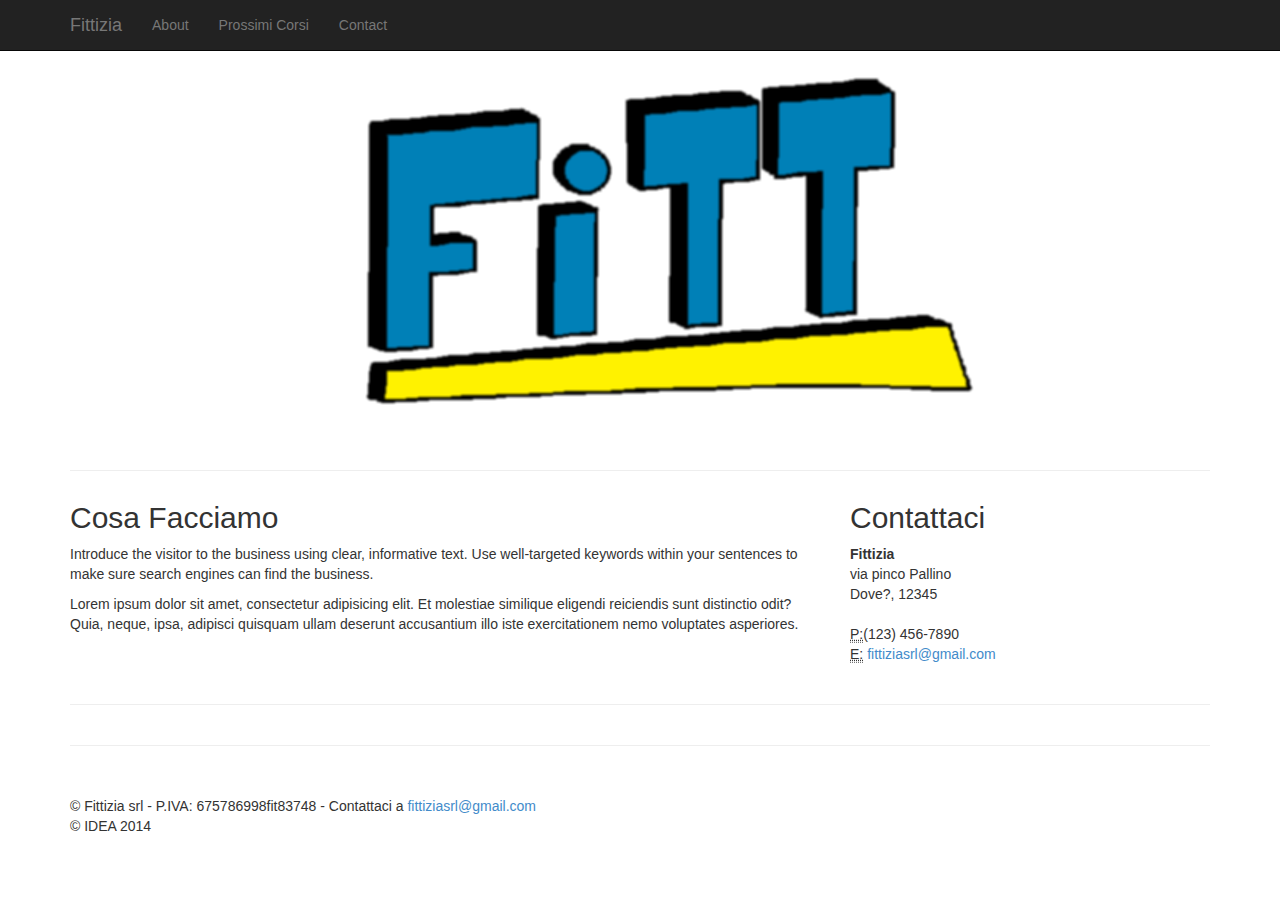
<file: src/main/webapp/index.html>
﻿<!DOCTYPE html>
<html lang="en">

<head>

    <meta charset="utf-8">
    <meta http-equiv="X-UA-Compatible" content="IE=edge">
    <meta name="viewport" content="width=device-width, initial-scale=1">
    <meta name="description" content="">
    <meta name="author" content="io">

    <title>Business Frontpage - Start Bootstrap Template</title>

    <!-- Bootstrap Core CSS -->
    <link href="stylesheets/bootstrap.css" rel="stylesheet">

    <!-- Custom CSS -->
    <link href="stylesheets/business-frontpage.css" rel="stylesheet">

    <!-- HTML5 Shim and Respond.js IE8 support of HTML5 elements and media queries -->
    <!-- WARNING: Respond.js doesn't work if you view the page via file:// -->
    <!--[if lt IE 9]>
        <script src="https://oss.maxcdn.com/libs/html5shiv/3.7.0/html5shiv.js"></script>
        <script src="https://oss.maxcdn.com/libs/respond.js/1.4.2/respond.min.js"></script>
    <![endif]-->

    <script src="javascripts/lib/jquery.js"></script>
    <script src="javascripts/lib/bootstrap.js"></script>
    <script src="javascripts/lib/knockout.js"></script>

    <script src="javascripts/data-services.js"></script>
    <script src="javascripts/config.js"></script>
    <script src="javascripts/courses.js"></script>

    <!-- HTML5 Shim and Respond.js IE8 support of HTML5 elements and media queries -->
    <!-- WARNING: Respond.js doesn't work if you view the page via file:// -->
    <!--[if lt IE 9]>
        <script src="https://oss.maxcdn.com/libs/html5shiv/3.7.0/html5shiv.js"></script>
        <script src="https://oss.maxcdn.com/libs/respond.js/1.4.2/respond.min.js"></script>

    <![endif]-->
    <script>
        $(window).load(function () {
            var client = new CourseClient(Config.serviceAddress),
                viewModel = new Courses.ViewModel();
            ko.applyBindings(viewModel);
            client.getFavourites()
                .done(viewModel.courses)
                .fail(function () { alert('Errore') });
        })
    </script>

</head>

<body>

    <script type="text/html" id="course-template">
        <div class="col-sm-4">
            <img class="img-circle img-responsive img-center" data-bind="attr:{ src: img}" alt="">
            <h2 data-bind="text: name"></h2>
            <p data-bind="text: briefDescription"></p>
            <a class="btn btn-primary" data-bind="attr: { href: 'details.html?course=' + $data.id }">Vai al corso <span class="glyphicon glyphicon-chevron-right"></span></a>
        </div>
    </script>

    <!-- Navigation -->
    <nav class="navbar navbar-inverse navbar-fixed-top" role="navigation">
        <div class="container">
            <!-- Brand and toggle get grouped for better mobile display -->
            <div class="navbar-header">
                <button type="button" class="navbar-toggle" data-toggle="collapse" data-target="#bs-example-navbar-collapse-1">
                    <span class="sr-only">Toggle navigation</span>
                    <span class="icon-bar"></span>
                    <span class="icon-bar"></span>
                    <span class="icon-bar"></span>
                </button>
                <a class="navbar-brand" href="index.html">Fittizia</a>
            </div>
            <!-- Collect the nav links, forms, and other content for toggling -->
            <div class="collapse navbar-collapse" id="bs-example-navbar-collapse-1">
                <ul class="nav navbar-nav">
                    <li>
                        <a href="#">About</a>
                    </li>
                    <li>
                        <a href="elencocorsi.html">Prossimi Corsi</a>
                    </li>
                    <li>
                        <a href="#">Contact</a>
                    </li>
                </ul>
            </div>
            <!-- /.navbar-collapse -->
        </div>
        <!-- /.container -->
    </nav>

    <!-- Image Background Page Header -->
    <!-- Note: The background image is set within the business-casual.css file. -->
    <header class="business-header">
        <div class="container">
            <div class="row">
                <div class="col-lg-12">
                </div>
            </div>
        </div>
    </header>

    <!-- Page Content -->
    <div class="container">

        <hr>

        <div class="row">
            <div class="col-sm-8">
                <h2>Cosa Facciamo</h2>
                <p>Introduce the visitor to the business using clear, informative text. Use well-targeted keywords within your sentences to make sure search engines can find the business.</p>
                <p>Lorem ipsum dolor sit amet, consectetur adipisicing elit. Et molestiae similique eligendi reiciendis sunt distinctio odit? Quia, neque, ipsa, adipisci quisquam ullam deserunt accusantium illo iste exercitationem nemo voluptates asperiores.</p>
            </div>
            <div class="col-sm-4">
                <h2>Contattaci</h2>
                <address>
                    <strong>Fittizia</strong>
                    <br>via pinco Pallino
                    <br>Dove?, 12345
                    <br>
                </address>
                <address>
                    <abbr title="Phone">P:</abbr>(123) 456-7890
                    <br>
                    <abbr title="Email">E:</abbr> <a href="mailto:#">fittiziasrl@gmail.com</a>
                </address>
            </div>
        </div>
        <!-- /.row -->

        <hr>

        <div class="row" data-bind="foreach: courses">
            <div data-bind="template: {name: 'course-template'}"></div>
            <!--<div class="col-sm-4">
                <img class="img-circle img-responsive img-center" src="images/scuolaxp.png" alt="">
                <h2>Scuola XP</h2>
                <p>XP School - 5 giorni per diventare un team di agile developers</p>
                <a class="btn btn-primary" href="scuolaxp.html">Vai al corso <span class="glyphicon glyphicon-chevron-right"></span></a>
            </div>
            <div class="col-sm-4">
                <img class="img-circle img-responsive img-center" src="images/sommossa.jpg" alt="">
                <h2>Organizzazione Sommosse</h2>
                <p>Lorem ipsum dolor sit amet, consectetur adipisicing elit.</p>
                <a class="btn btn-primary" href="sommosse.html">Vai al corso <span class="glyphicon glyphicon-chevron-right"></span></a>
            </div>
            <div class="col-sm-4">
                <img class="img-circle img-responsive img-center" src="images/cappelletti.jpg" alt="">
                <h2>Tortelloni e Cappelletti</h2>
                <p>Lorem ipsum dolor sit amet, consectetur adipisicing elit.</p>
                <a class="btn btn-primary" href="tortelloni.html">Vai al corso <span class="glyphicon glyphicon-chevron-right"></span></a>
            </div>-->
        </div>
        <!-- /.row -->

        <hr>

        <!-- Footer -->
        <footer>
            <div class="row">
                <div class="col-lg-12">
                    <p>&copy; Fittizia srl - P.IVA: 675786998fit83748 - Contattaci a <a href="mailto:fittiziasrl@gmail.com">fittiziasrl@gmail.com</a><br />&copy; IDEA 2014</p>
                </div>
            </div>
            <!-- /.row -->
        </footer>

    </div>
    <!-- /.container -->

</body>

</html>
</file>
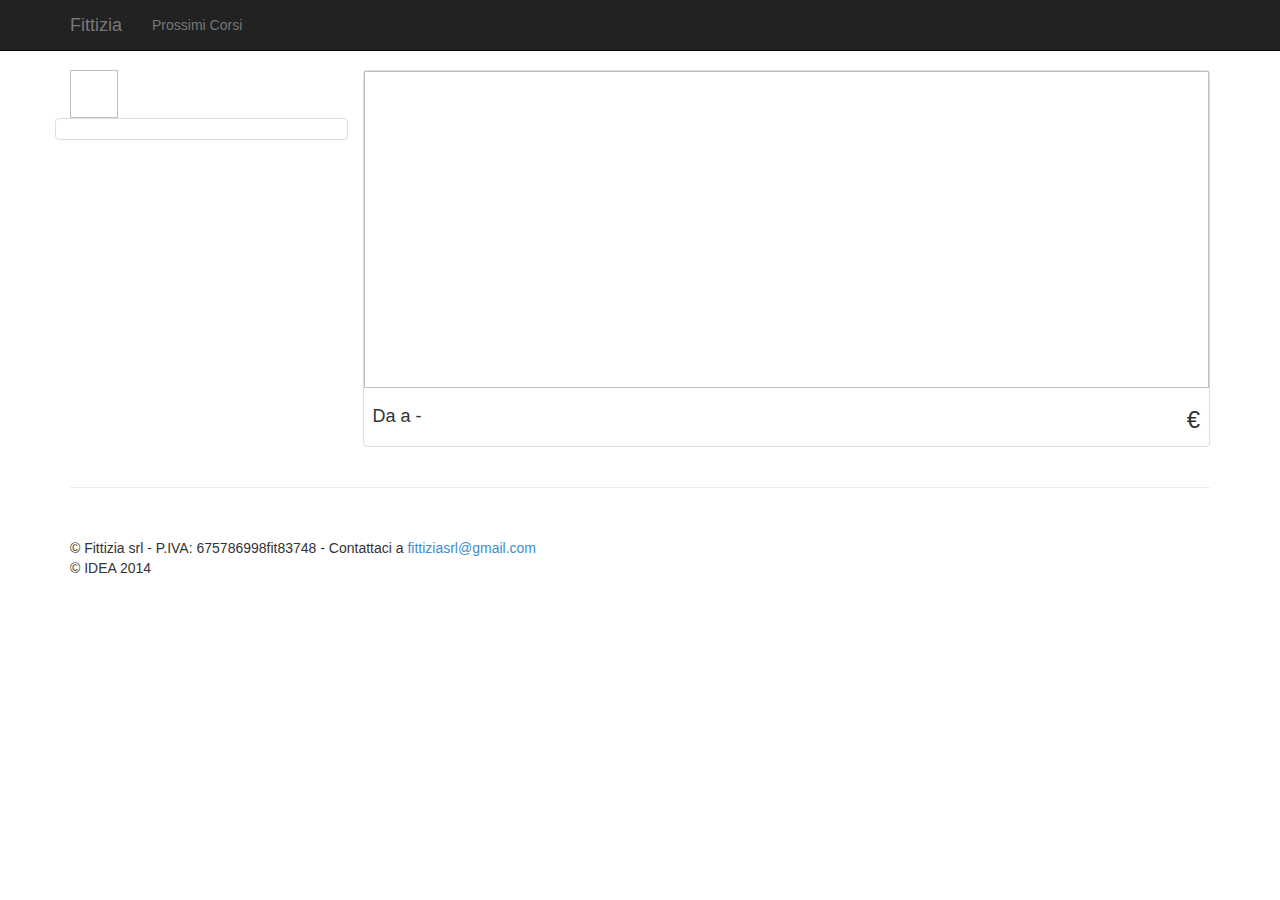
<file: src/main/webapp/details.html>
﻿<!DOCTYPE html>
<html lang="en">
<head>
    <meta charset="utf-8">
    <meta http-equiv="X-UA-Compatible" content="IE=edge">
    <meta name="viewport" content="width=device-width, initial-scale=1">
    <meta name="description" content="">
    <meta name="author" content="">
    <title>Fittizia</title>
    <link href="stylesheets/bootstrap.css" rel="stylesheet" />
    <link href="stylesheets/details-style.css" rel="stylesheet" />

    <script src="javascripts/lib/jquery.js"></script>
    <script src="javascripts/lib/bootstrap.js"></script>
  	<script src="javascripts/lib/utils.js"></script>
    <script src="javascripts/lib/knockout.js"></script>
    <script src="javascripts/data-services.js"></script>

    <script src="javascripts/config.js"></script>
    <script src="javascripts/courses.js"></script>

    <script>
    $(window).load(function(){
    	
    	 var viewModel = new Courses.ViewModel(Config);

         //CurrentCourse
         (function (vm, address) {
             var currentCourseClient = new CourseClient(address),
                 queryString = function () {
                     // This function is anonymous, is executed immediately and
                     // the return value is assigned to QueryString!
                     var query_string = {};
                     var query = window.location.search.substring(1);
                     var vars = query.split("&");
                     for (var i = 0; i < vars.length; i++) {
                         var pair = vars[i].split("=");
                         // If first entry with this name
                         if (typeof query_string[pair[0]] === "undefined") {
                             query_string[pair[0]] = pair[1];
                             // If second entry with this name
                         } else if (typeof query_string[pair[0]] === "string") {
                             var arr = [query_string[pair[0]], pair[1]];
                             query_string[pair[0]] = arr;
                             // If third or later entry with this name
                         } else {
                             query_string[pair[0]].push(pair[1]);
                         }
                     }
                     return query_string;
                 }();
             currentCourseClient.getById(queryString.course)
                 .done(function(result){
                 	vm.currentCourse(result);
                 })
                 .fail(function () { alert('error') });
         })(viewModel, Config.serviceAddress);

         //AllCourses
         (function (vm, address) {
             var client = new CourseClient(address);
             client.getAll()
                 .done(function(result){
                 	vm.courses(result);
                 })
                 .fail(function () { alert('error') });
         })(viewModel, Config.serviceAddress);

         ko.applyBindings(viewModel);
    });
       
    </script>
    <!-- HTML5 Shim and Respond.js IE8 support of HTML5 elements and media queries -->
    <!-- WARNING: Respond.js doesn't work if you view the page via file:// -->
    <!--[if lt IE 9]>
        <script src="https://oss.maxcdn.com/libs/html5shiv/3.7.0/html5shiv.js"></script>
        <script src="https://oss.maxcdn.com/libs/respond.js/1.4.2/respond.min.js"></script>
    <![endif]-->
</head>
<body>
<script type="text/html" id="private-subscription-form">
        <form>
            <div class="form-group">
                <label>Nome</label>
                <input type="text" data-bind="value: privateAttendant.name" class="form-control" id="text-name" placeholder="Nome" />
            </div>
            <div class="form-group">
                <label>Cognome</label>
                <input type="text" class="form-control" data-bind="value: privateAttendant.surname" placeholder="Cognome">
            </div>
            <div class="form-group">
                <label>E-Mail</label>
                <input type="email" class="form-control" data-bind="value: privateAttendant.email" placeholder="E-Mail">
            </div>
            <button data-bind="click: sendPrivateSubscription" type="button" class="btn btn-default">Iscriviti</button>
        </form>
    </script>
    <script type="text/html" id="company-subscription-form">
		<div class="form-group">
			<label>Nome</label>
            <input type="text" data-bind="value: companyAttendant.name" class="form-control" id="text-name" placeholder="Nome Azienda" />
        </div>
		<div class="form-group">
                <label>E-Mail</label>
                <input type="email" class="form-control" data-bind="value: companyAttendant.email" placeholder="E-Mail">
        </div>
		<div class="form-group">
        	<label>Numero Partecipanti</label>
            <input type="number" class="form-control" data-bind="value: companyAttendant.attendandsNumber" placeholder="1">
		</div>
        <button data-bind="click: sendCompanySubscription" type="button" class="btn btn-default">Iscriviti</button>
	</script>
<!-- Navigation -->
    <nav class="navbar navbar-inverse navbar-fixed-top" role="navigation">
        <div class="container">
            <!-- Brand and toggle get grouped for better mobile display -->
            <div class="navbar-header">
                <button type="button" class="navbar-toggle" data-toggle="collapse" data-target="#bs-example-navbar-collapse-1">
                    <span class="sr-only">Toggle navigation</span>
                    <span class="icon-bar"></span>
                    <span class="icon-bar"></span>
                    <span class="icon-bar"></span>
                </button>
                <a class="navbar-brand" href="index.html">Fittizia</a>
            </div>
            <!-- Collect the nav links, forms, and other content for toggling -->
            <div class="collapse navbar-collapse" id="bs-example-navbar-collapse-1">
                <ul class="nav navbar-nav">
                    <li>
                        <a href="elencocorsi.html">Prossimi Corsi</a>
                    </li>
                </ul>
            </div>
            <!-- /.navbar-collapse -->
        </div>
        <!-- /.container -->
    </nav>
    <!-- Page Content -->
    <div class="container">
        <div class="row">
            <div class="col-md-3">
                <div class="row">
                    <div class="col-md-3">
                        <img height="48" width="48" data-bind="attr: { src: currentCourse().img }"  />
                    </div>
                    <div class="col-md-3" data-bind="foreach: currentCourse().teachers">
                        <p class="lead" data-bind="text: $data"></p>
                        
                    </div>
                </div>
                <div class="row">
                    <div class="list-group" data-bind="foreach: courses">
                    	<a class="list-group-item" data-bind="attr: {href: 'details.html?course=' + $data.id }">
                    		<span data-bind="text: name"> </span>
                    	</a>
                    </div>
                </div>
            </div>
            <div class="col-md-9">
                <div class="thumbnail">
                    <img class="img-responsive" width="800" height="300" 
                    	 data-bind="attr: { src: currentCourse().img }">
                    <div class="caption-full">
                        <h3 class="pull-right">€ <span data-bind="text: currentCourse().price"></span></h3>
                        <h3> <a href="#"><span data-bind="text: currentCourse().name"></span></a> </h3>

                        <h4> 
                        	Da <span data-bind="text: currentCourse().date.from"></span> a <span data-bind="text: currentCourse().date.to"></span> - <span data-bind="text: currentCourse().location"></span>
                        </h4>

                        <p data-bind="text: currentCourse().longDescription"></p>
                    </div>
                    <div data-bind="template: {name: 'private-subscription-form'}" style="width:40%"></div>
               		<div data-bind="template: {name: 'company-subscription-form'}"> </div>     
               </div>

            </div>
        </div>
    </div>
    <!-- /.container -->
    <div class="container">
        <hr>
        <!-- Footer -->
        <footer>
            <div class="row">
                <div class="col-lg-12">
                    <p>&copy; Fittizia srl - P.IVA: 675786998fit83748 - Contattaci a <a href="mailto:fittiziasrl@gmail.com">fittiziasrl@gmail.com</a><br />&copy; IDEA 2014</p>
                </div>
            </div>
        </footer>
    </div>
    <!-- /.container -->

</body>
</html>
</file>
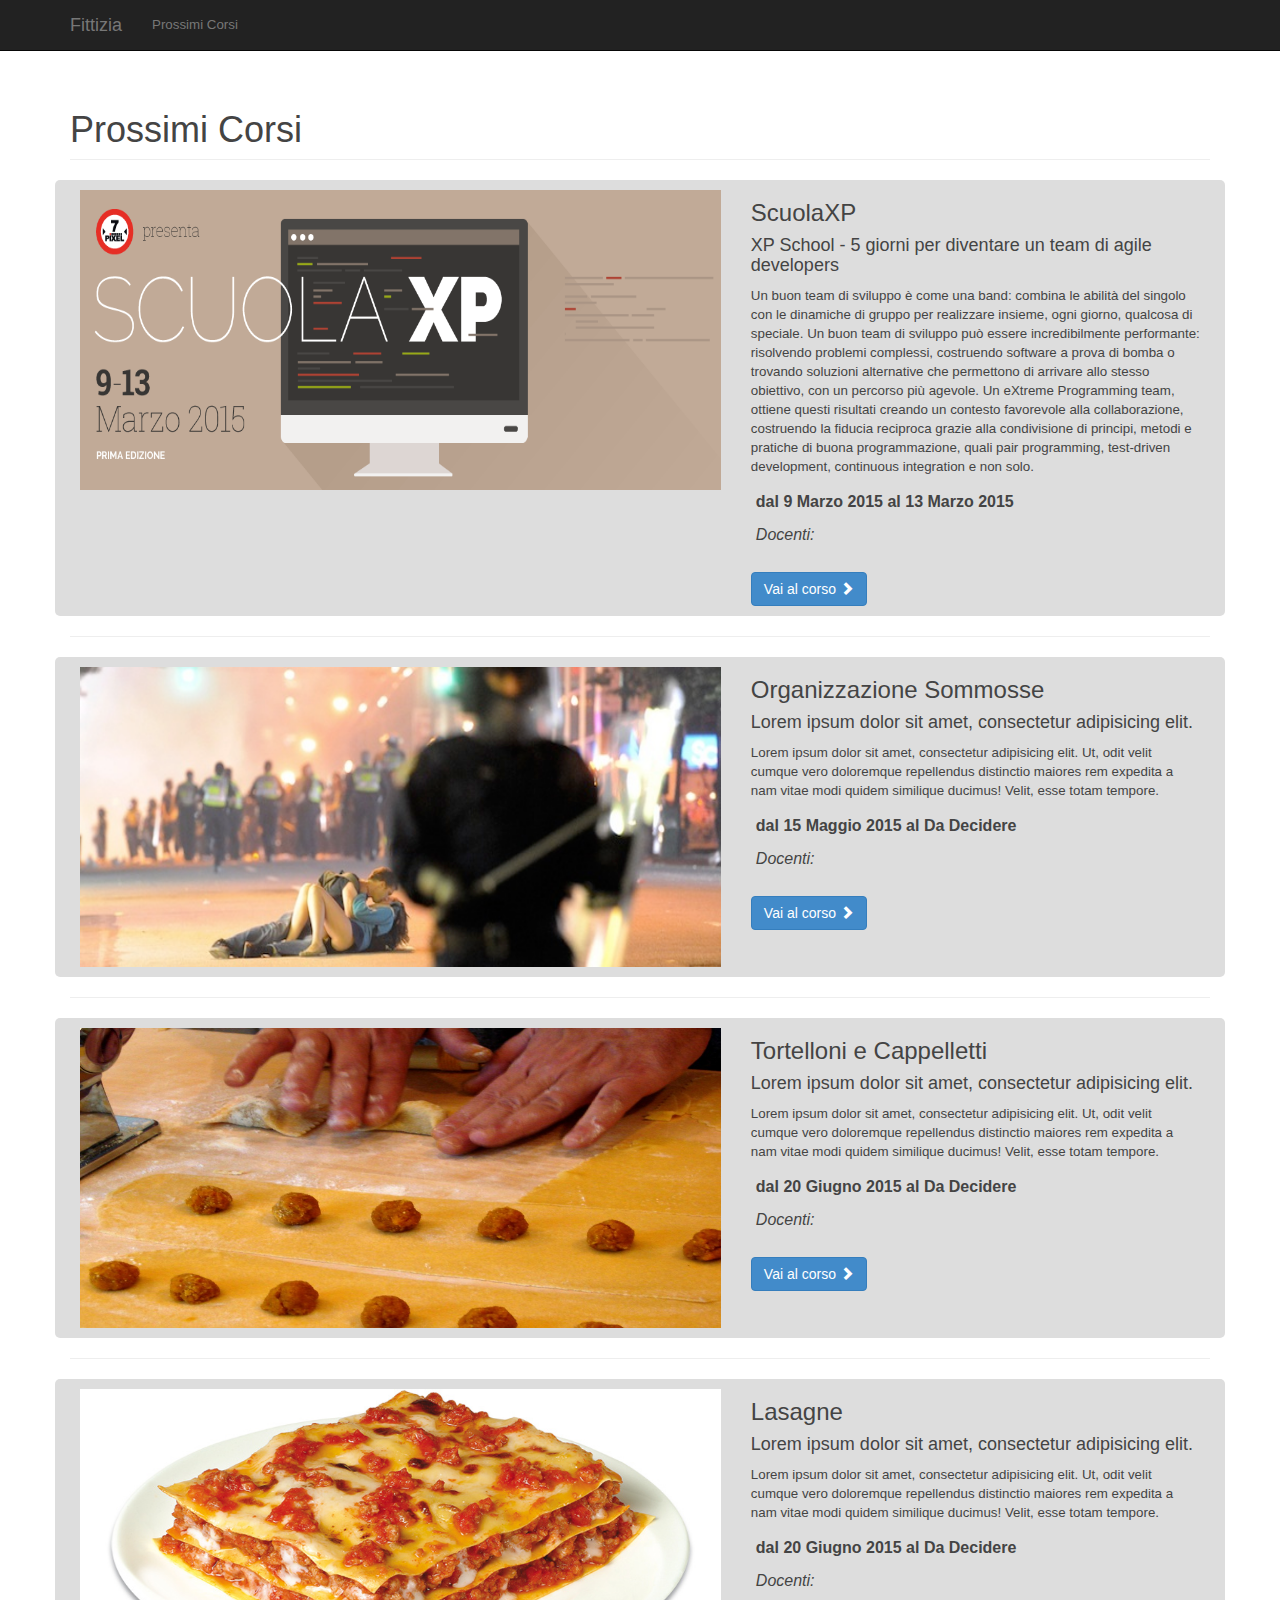
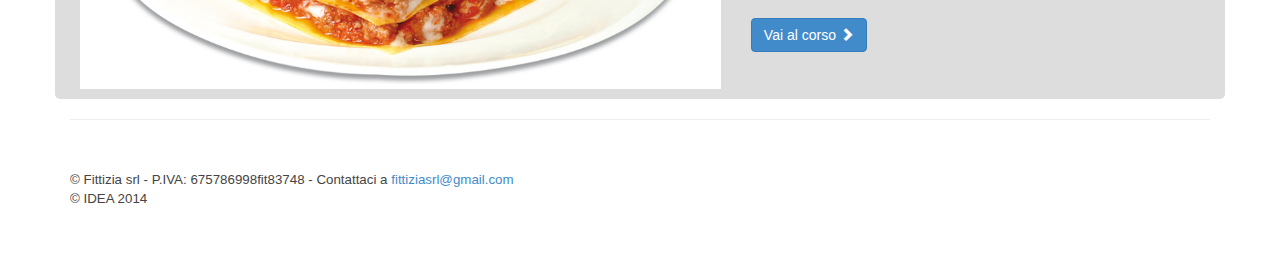
<file: src/main/webapp/elencocorsi.html>
﻿<!DOCTYPE html>
<html lang="en">

<head>

    <meta charset="utf-8">
    <meta http-equiv="X-UA-Compatible" content="IE=edge">
    <meta name="viewport" content="width=device-width, initial-scale=1">
    <meta name="description" content="">
    <meta name="author" content="">

    <title>1 Col Portfolio - Start Bootstrap Template</title>

    <!-- Bootstrap Core CSS -->
    <link href="stylesheets/bootstrap.css" rel="stylesheet">
    <link href="stylesheets/style.css" rel="stylesheet">

    <!-- Custom CSS -->
    <link href="stylesheets/1-col-portfolio.css" rel="stylesheet">
    <script src="javascripts/lib/jquery.js"></script>
    <script src="javascripts/lib/bootstrap.js"></script>

    <script src="javascripts/lib/knockout.js"></script>

    <script src="javascripts/data-services.js"></script>
    <script src="javascripts/config.js"></script>
    <script src="javascripts/courses.js"></script>

    <!-- HTML5 Shim and Respond.js IE8 support of HTML5 elements and media queries -->
    <!-- WARNING: Respond.js doesn't work if you view the page via file:// -->
    <!--[if lt IE 9]>
        <script src="https://oss.maxcdn.com/libs/html5shiv/3.7.0/html5shiv.js"></script>
        <script src="https://oss.maxcdn.com/libs/respond.js/1.4.2/respond.min.js"></script>

    <![endif]-->
    <script>
        $(window).load(function () {
            var client = new CourseClient(Config.serviceAddress),
                viewModel = new Courses.ViewModel(Config);
            ko.applyBindings(viewModel);
            client.getAll()
                .done(viewModel.courses)
                .fail(function () { alert('Errore') });
        })
    </script>
</head>

<body>
    <script type="text/html" id="course-template">
        <!-- Project One -->
        <div class="row current">
            <div class="col-md-7">
                <a href="#">
                    <img class="img-responsive" data-bind="attr: { src: img}"  alt="">
                </a>
            </div>
            <div class="col-md-5">
                <h3 data-bind="text: name"></h3>
                <h4 data-bind="text: briefDescription"></h4>
                <p data-bind="text: longDescription"></p>

                <div class="data">dal <span data-bind="text: date.from"></span> al <span data-bind="text: date.to"></span> </div>

                <div class="docente">Docenti: <span data-bind="foreach: teachers"></span> </div>

                <a class="btn btn-primary" data-bind="attr: { href: 'details.html?course=' + id }">Vai al corso <span class="glyphicon glyphicon-chevron-right"></span></a>
            </div>
        </div>
        <!-- /.row -->

        <hr>
    </script>

    <!-- Navigation -->
    <nav class="navbar navbar-inverse navbar-fixed-top" role="navigation">
        <div class="container">
            <!-- Brand and toggle get grouped for better mobile display -->
            <div class="navbar-header">
                <button type="button" class="navbar-toggle" data-toggle="collapse" data-target="#bs-example-navbar-collapse-1">
                    <span class="sr-only">Toggle navigation</span>
                    <span class="icon-bar"></span>
                    <span class="icon-bar"></span>
                    <span class="icon-bar"></span>
                </button>
                <a class="navbar-brand" href="index.html">Fittizia</a>
            </div>
            <!-- Collect the nav links, forms, and other content for toggling -->
            <div class="collapse navbar-collapse" id="bs-example-navbar-collapse-1">
                <ul class="nav navbar-nav">
                    <li>
                        <a href="elencocorsi.html">Prossimi Corsi</a>
                    </li>
                </ul>
            </div>
            <!-- /.navbar-collapse -->
        </div>
        <!-- /.container -->
    </nav>

    <!-- Page Content -->
    <div class="container">

        <!-- Page Heading -->
        <div class="row">
            <div class="col-lg-12">
                <h1 class="page-header">
                    Prossimi Corsi
                </h1>
            </div>
        </div>
        <!-- /.row -->

        <div data-bind="foreach: courses">
            <div data-bind="template: {name: 'course-template'}"></div>
        </div>



        <!-- Footer -->
        <footer>
            <div class="row">
                <div class="col-lg-12">
                    <p>&copy; Fittizia srl - P.IVA: 675786998fit83748 - Contattaci a <a href="mailto:fittiziasrl@gmail.com">fittiziasrl@gmail.com</a><br />&copy; IDEA 2014</p>
                </div>
            </div>
            <!-- /.row -->
        </footer>

    </div>

</body>

</html>
</file>
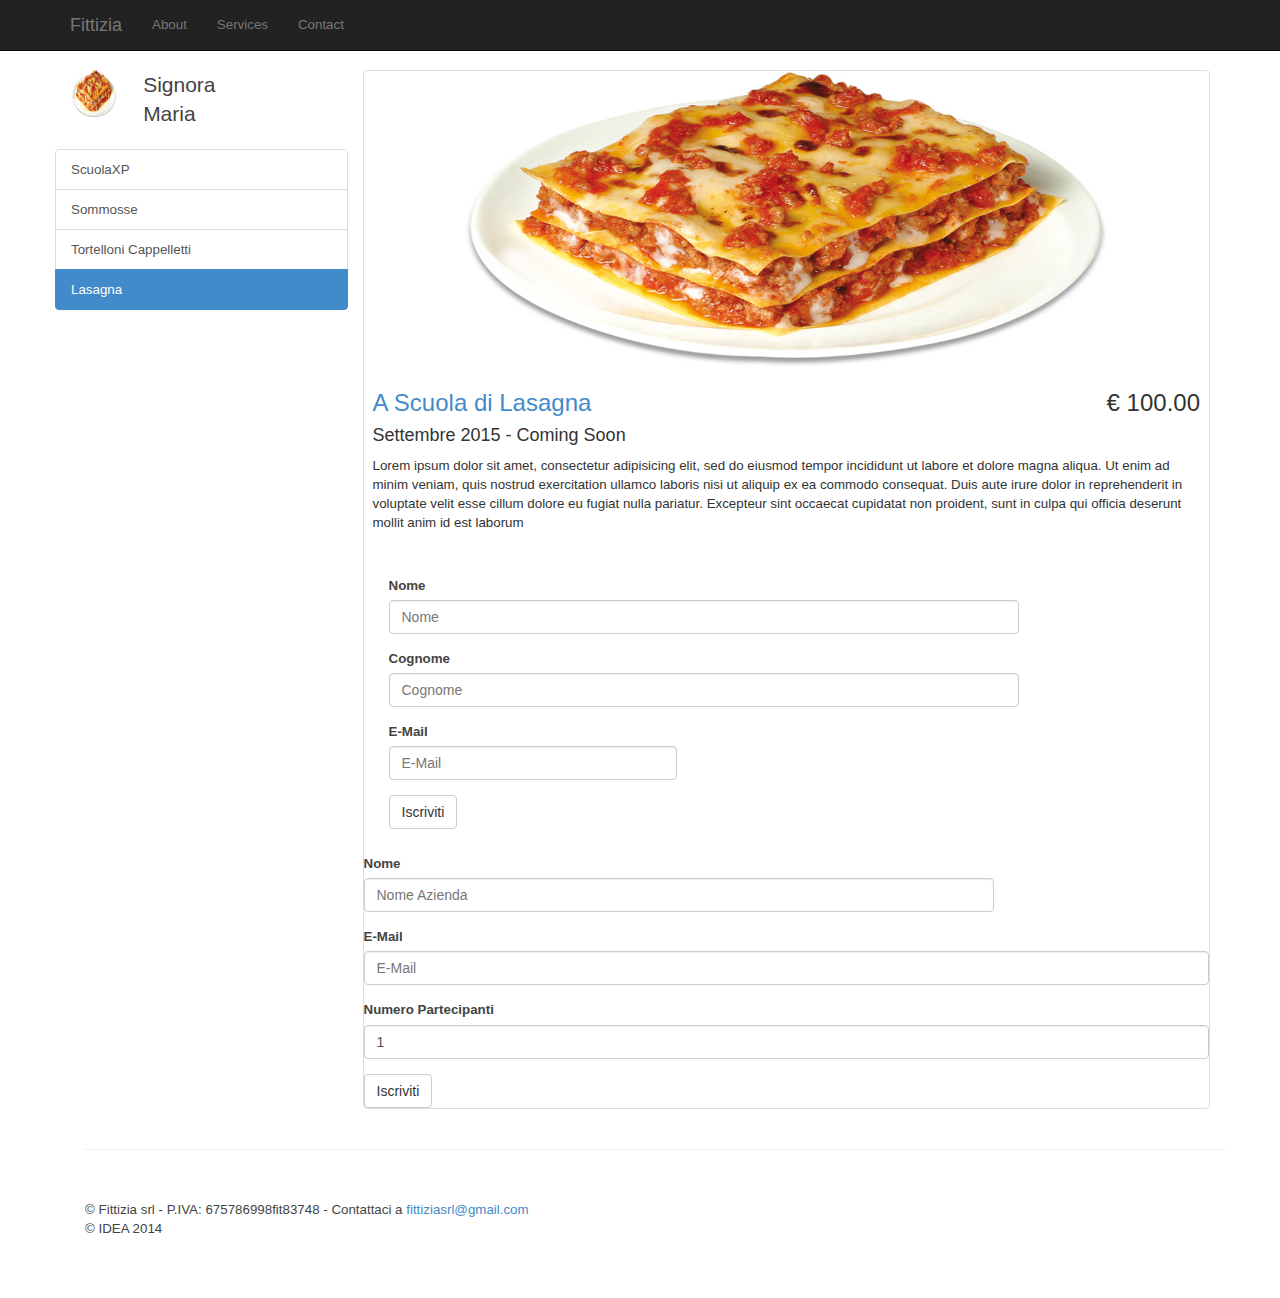
<file: src/main/webapp/lasagna.html>
﻿<!DOCTYPE html>
<html lang="en">
<head>
    <meta charset="utf-8">
    <meta http-equiv="X-UA-Compatible" content="IE=edge">
    <meta name="viewport" content="width=device-width, initial-scale=1">
    <meta name="description" content="">
    <meta name="author" content=""> 
    <title>Lasagna</title>
    <link href="stylesheets/bootstrap.css" rel="stylesheet" />
    <link href="stylesheets/details-style.css" rel="stylesheet" />
    <link href="stylesheets/style.css" rel="stylesheet" />
    

    <script src="javascripts/lib/jquery.js"></script>
    <script src="javascripts/lib/bootstrap.js"></script>
    <script src="javascripts/lib/utils.js"></script>

    <!-- HTML5 Shim and Respond.js IE8 support of HTML5 elements and media queries -->
    <!-- WARNING: Respond.js doesn't work if you view the page via file:// -->
    <!--[if lt IE 9]>
        <script src="https://oss.maxcdn.com/libs/html5shiv/3.7.0/html5shiv.js"></script>
        <script src="https://oss.maxcdn.com/libs/respond.js/1.4.2/respond.min.js"></script>
    <![endif]-->
   
    <script src="javascripts/config.js"></script>
    <script src="javascripts/data-services.js"></script>
    <script src="javascripts/lib/knockout.js"></script>
    <script src="javascripts/iscrizione.js"></script>

    <script>
        $(window).load(function () {
            app = new Subscription.App(Config);
            app.init('Lasagna');
        })

    </script>
<!-- HTML5 Shim and Respond.js IE8 support of HTML5 elements and media queries -->
    <!-- WARNING: Respond.js doesn't work if you view the page via file:// -->
    <!--[if lt IE 9]>
        <script src="https://oss.maxcdn.com/libs/html5shiv/3.7.0/html5shiv.js"></script>
        <script src="https://oss.maxcdn.com/libs/respond.js/1.4.2/respond.min.js"></script>
    <![endif]-->

</head>
<body>
<script type="text/html" id="private-subscription-form">
        <form>
            <div class="form-group">
                <label>Nome</label>
                <input type="text" data-bind="value: privateAttendant.name" class="form-control" id="text-name" placeholder="Nome" />
            </div>
            <div class="form-group">
                <label>Cognome</label>
                <input type="text" class="form-control" data-bind="value: privateAttendant.surname" placeholder="Cognome">
            </div>
            <div class="form-group">
                <label>E-Mail</label>
                <input type="email" class="form-control" data-bind="value: privateAttendant.email" placeholder="E-Mail">
            </div>
            <button data-bind="click: sendPrivateSubscription" type="button" class="btn btn-default">Iscriviti</button>
        </form>
    </script>
    <script type="text/html" id="company-subscription-form">
		<div class="form-group">
			<label>Nome</label>
            <input type="text" data-bind="value: companyAttendant.name" class="form-control" id="text-name" placeholder="Nome Azienda" />
        </div>
		<div class="form-group">
                <label>E-Mail</label>
                <input type="email" class="form-control" data-bind="value: companyAttendant.email" placeholder="E-Mail">
        </div>
		<div class="form-group">
        	<label>Numero Partecipanti</label>
            <input type="number" class="form-control" data-bind="value: companyAttendant.attendandsNumber" placeholder="1">
		</div>
        <button data-bind="click: sendCompanySubscription" type="button" class="btn btn-default">Iscriviti</button>
	</script>

    <!-- Navigation -->
    <nav class="navbar navbar-inverse navbar-fixed-top" role="navigation">
    	<div class="container">
    		<!-- Brand and toggle get grouped for better mobile display -->
    		<div class="navbar-header">
    			<button type="button" class="navbar-toggle" data-toggle="collapse" data-target="#bs-example-navbar-collapse-1">
                    <span class="sr-only">Toggle navigation</span>
                    <span class="icon-bar"></span>
                    <span class="icon-bar"></span>
                    <span class="icon-bar"></span>
                </button>
                <a class="navbar-brand" href="index.html">Fittizia</a>
            </div>
	        <!-- Collect the nav links, forms, and other content for toggling -->
    	    <div class="collapse navbar-collapse" id="bs-example-navbar-collapse-1">
        		<ul class="nav navbar-nav">
            		<li><a href="#">About</a></li>
            		<li><a href="#">Services</a></li>
            		<li><a href="#">Contact</a></li>
            	</ul>
	        </div>
    	</div>

    </nav>
    
    <!-- Page Content -->
    <div class="container">
        <div class="row">
            <div class="col-md-3">
                <div class="row">
                    <div class="col-md-3">
                        <img height="48" width="48" src="images/lasagne.jpg" />
                    </div>
                    <div class="col-md-3">
                        <p class="lead">Signora Maria</p>
                    </div>
                </div>
                <div class="row">
                    <div class="list-group">
                        <a href="scuolaxp.html" class="list-group-item ">ScuolaXP</a>
                        <a href="sommosse.html" class="list-group-item">Sommosse </a>
                        <a href="tortelloni.html" class="list-group-item">Tortelloni Cappelletti </a>
                        <a href="#" class="list-group-item active">Lasagna</a>
                    </div>
                </div>
            </div>
            <div class="col-md-9">
                <div class="thumbnail">
                    <img class="img-responsive" width="800" height="300" src="images/lasagne.jpg" alt="">
                    <div class="caption-full">
                        <h3 class="pull-right">€ 100.00</h3>
                        <h3> <a href="#">A Scuola di Lasagna</a> </h3>
                        <h4> Settembre 2015 - Coming Soon</h4>
                        <p>Lorem ipsum dolor sit amet, consectetur adipisicing elit, sed do eiusmod tempor incididunt ut labore et dolore magna aliqua. Ut enim ad minim veniam, quis nostrud exercitation ullamco laboris nisi ut aliquip ex ea commodo consequat. Duis aute irure dolor in reprehenderit in voluptate velit esse cillum dolore eu fugiat nulla pariatur. Excepteur sint occaecat cupidatat non proident, sunt in culpa qui officia deserunt mollit anim id est laborum</p>
                    </div>
                    
                    <div id="private-subscription" data-bind="template: {name: 'private-subscription-form'}" style="width:40%"></div>
               		<div id="company-subscription" data-bind="template: {name: 'company-subscription-form'}"> </div>
                </div>
        	</div>

    	</div>
    
    	<!-- /.container -->
    	<div class="container">
        	<hr>
        	<!-- Footer -->
        	<footer>
            	<div class="row">
            		<div class="col-lg-12">
                    	<p>&copy; Fittizia srl - P.IVA: 675786998fit83748 - Contattaci a <a href="mailto:fittiziasrl@gmail.com">fittiziasrl@gmail.com</a><br />&copy; IDEA 2014</p>
                    </div>
                </div>
            </footer>
    	</div>
    	<!-- /.container -->
	</div>
</body>
</html>
</file>
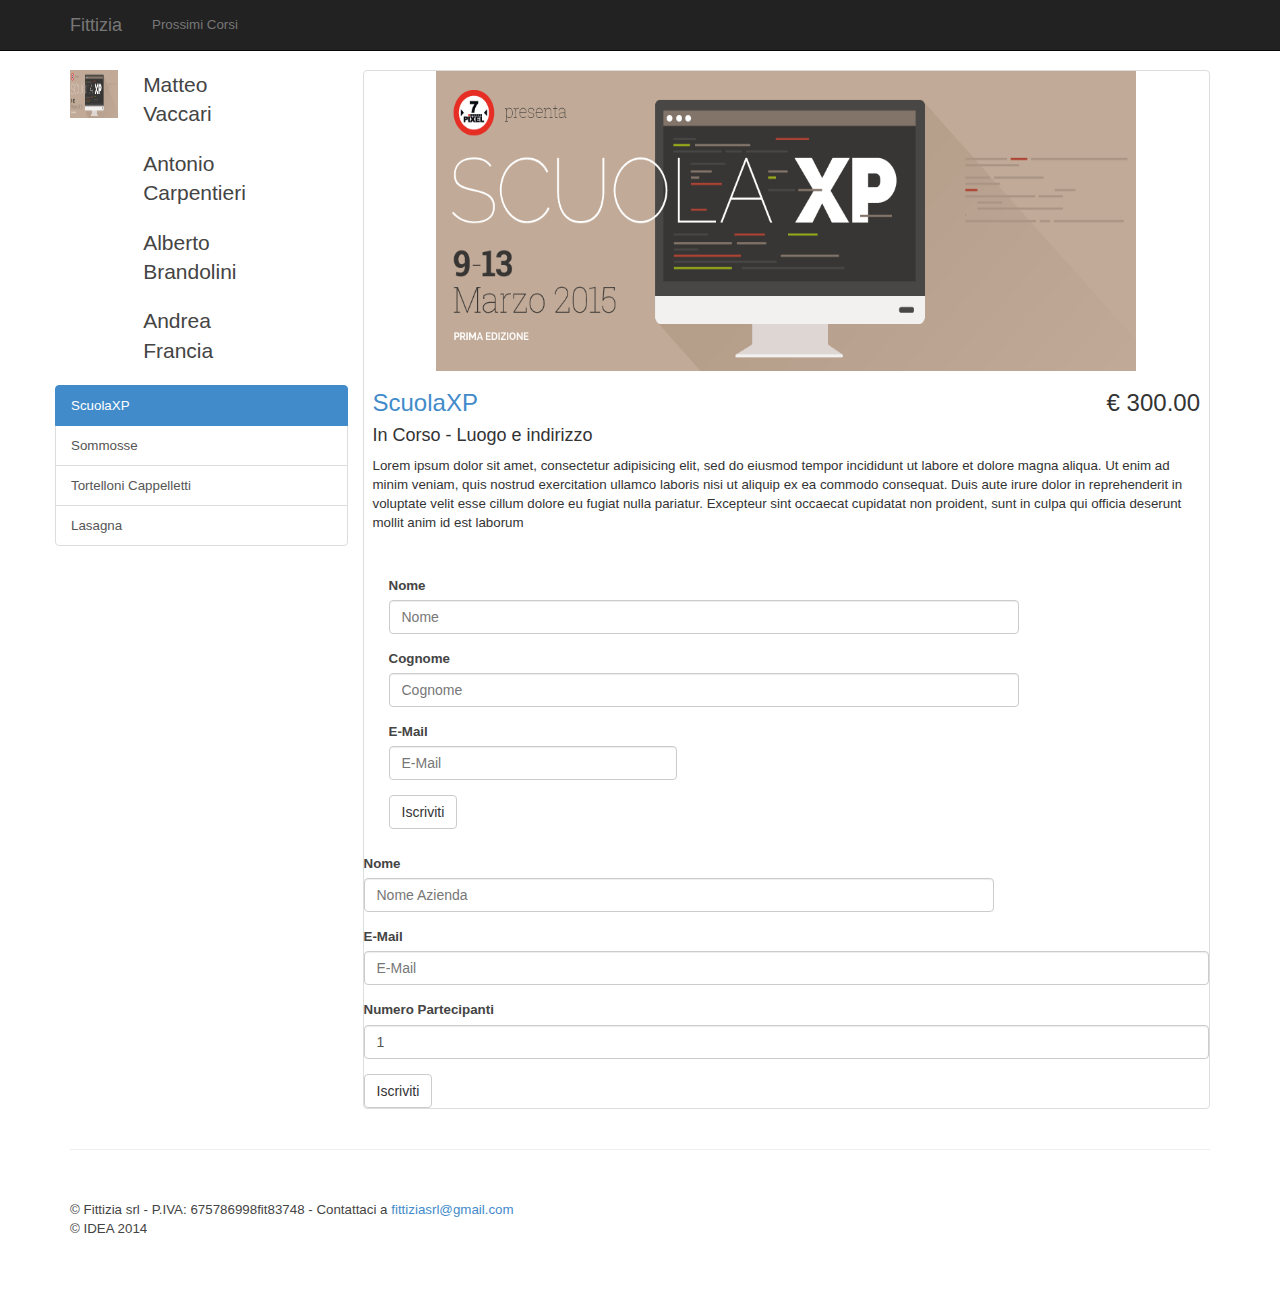
<file: src/main/webapp/scuolaxp.html>
﻿<!DOCTYPE html>
<html lang="en">
<head>
    <meta charset="utf-8">
    <meta http-equiv="X-UA-Compatible" content="IE=edge">
    <meta name="viewport" content="width=device-width, initial-scale=1">
    <meta name="description" content="">
    <meta name="author" content="">
    <title>ScuolaXP</title>
    <link href="stylesheets/bootstrap.css" rel="stylesheet" />
    <link href="stylesheets/details-style.css" rel="stylesheet" />
    <link href="stylesheets/style.css" rel="stylesheet" />

    <script src="javascripts/lib/jquery.js"></script>
    <script src="javascripts/lib/bootstrap.js"></script> 
    <script src="javascripts/lib/utils.js"></script>

    <script src="javascripts/config.js"></script>
    <script src="javascripts/data-services.js"></script>
    <script src="javascripts/lib/knockout.js"></script>
    <script src="javascripts/iscrizione.js"></script>

    <script>
        $(window).load(function () {
            app = new Subscription.App(Config);
            app.init('ScuolaXP');
        })

    </script>
    <!-- HTML5 Shim and Respond.js IE8 support of HTML5 elements and media queries -->
    <!-- WARNING: Respond.js doesn't work if you view the page via file:// -->
    <!--[if lt IE 9]>
        <script src="https://oss.maxcdn.com/libs/html5shiv/3.7.0/html5shiv.js"></script>
        <script src="https://oss.maxcdn.com/libs/respond.js/1.4.2/respond.min.js"></script>
    <![endif]-->
</head>
<body>
    <script type="text/html" id="private-subscription-form">
        <form>
            <div class="form-group">
                <label>Nome</label>
                <input type="text" data-bind="value: privateAttendant.name" class="form-control" id="text-name" placeholder="Nome" />
            </div>
            <div class="form-group">
                <label>Cognome</label>
                <input type="text" class="form-control" data-bind="value: privateAttendant.surname" placeholder="Cognome">
            </div>
            <div class="form-group">
                <label>E-Mail</label>
                <input type="email" class="form-control" data-bind="value: privateAttendant.email" placeholder="E-Mail">
            </div>
            <button data-bind="click: sendPrivateSubscription" type="button" class="btn btn-default">Iscriviti</button>
        </form>
    </script>
    <script type="text/html" id="company-subscription-form">
		<div class="form-group">
			<label>Nome</label>
            <input type="text" data-bind="value: companyAttendant.name" class="form-control" id="text-name" placeholder="Nome Azienda" />
        </div>
		<div class="form-group">
                <label>E-Mail</label>
                <input type="email" class="form-control" data-bind="value: companyAttendant.email" placeholder="E-Mail">
        </div>
		<div class="form-group">
        	<label>Numero Partecipanti</label>
            <input type="number" class="form-control" data-bind="value: companyAttendant.attendandsNumber" placeholder="1">
		</div>
        <button data-bind="click: sendCompanySubscription" type="button" class="btn btn-default">Iscriviti</button>
	</script>

    <!-- Navigation -->
    <nav class="navbar navbar-inverse navbar-fixed-top" role="navigation">
        <div class="container">
            <!-- Brand and toggle get grouped for better mobile display -->
            <div class="navbar-header">
                <button type="button" class="navbar-toggle" data-toggle="collapse" data-target="#bs-example-navbar-collapse-1">
                    <span class="sr-only">Toggle navigation</span>
                    <span class="icon-bar"></span>
                    <span class="icon-bar"></span>
                    <span class="icon-bar"></span>
                </button>
                <a class="navbar-brand" href="index.html">Fittizia</a>
            </div>
            <!-- Collect the nav links, forms, and other content for toggling -->
            <div class="collapse navbar-collapse" id="bs-example-navbar-collapse-1">
                <ul class="nav navbar-nav">
                    <li>
                        <a href="elencocorsi.html">Prossimi Corsi</a>
                    </li>
                </ul>
            </div>
            <!-- /.navbar-collapse -->
        </div>
        <!-- /.container -->
    </nav>
    <!-- Page Content -->
    <div class="container">
        <div class="row">
            <div class="col-md-3">
                <div class="row">
                    <div class="col-md-3">
                        <img height="48" width="48" src="images/scuolaxp.png" />
                    </div>
                    <div class="col-md-3">
                        <p class="lead">Matteo Vaccari</p>
                        <p class="lead">Antonio Carpentieri</p>
                        <p class="lead">Alberto Brandolini</p>
                        <p class="lead">Andrea Francia</p>
                    </div>
                </div>
                <div class="row">
                    <div class="list-group">
                        <a href="#" class="list-group-item active">ScuolaXP</a>
                        <a href="sommosse.html" class="list-group-item">Sommosse </a>
                        <a href="tortelloni.html" class="list-group-item">Tortelloni Cappelletti </a>
                        <a href="lasagna.html" class="list-group-item">Lasagna</a>
                    </div>
                </div>

            </div>
            <div class="col-md-9">
                <div class="thumbnail">
                    <img class="img-responsive" width="800" height="300" src="images/scuolaxp.png" alt="">
                    <div class="caption-full">
                        <h3 class="pull-right">€ 300.00</h3>
                        <h3> <a href="#">ScuolaXP</a> </h3>

                        <h4> In Corso - Luogo e indirizzo</h4>


                        <p>Lorem ipsum dolor sit amet, consectetur adipisicing elit, sed do eiusmod tempor incididunt ut labore et dolore magna aliqua. Ut enim ad minim veniam, quis nostrud exercitation ullamco laboris nisi ut aliquip ex ea commodo consequat. Duis aute irure dolor in reprehenderit in voluptate velit esse cillum dolore eu fugiat nulla pariatur. Excepteur sint occaecat cupidatat non proident, sunt in culpa qui officia deserunt mollit anim id est laborum</p>
                    </div>
                    <div id="private-subscription" data-bind="template: {name: 'private-subscription-form'}" style="width:40%"></div>
               		<div id="company-subscription" data-bind="template: {name: 'company-subscription-form'}"> </div>     
               </div>

            </div>
        </div>
    </div>
    <!-- /.container -->
    <div class="container">
        <hr>
        <!-- Footer -->
        <footer>
            <div class="row">
                <div class="col-lg-12">
                    <p>&copy; Fittizia srl - P.IVA: 675786998fit83748 - Contattaci a <a href="mailto:fittiziasrl@gmail.com">fittiziasrl@gmail.com</a><br />&copy; IDEA 2014</p>
                </div>
            </div>
        </footer>
    </div>
    <!-- /.container -->

</body>
</html>
</file>
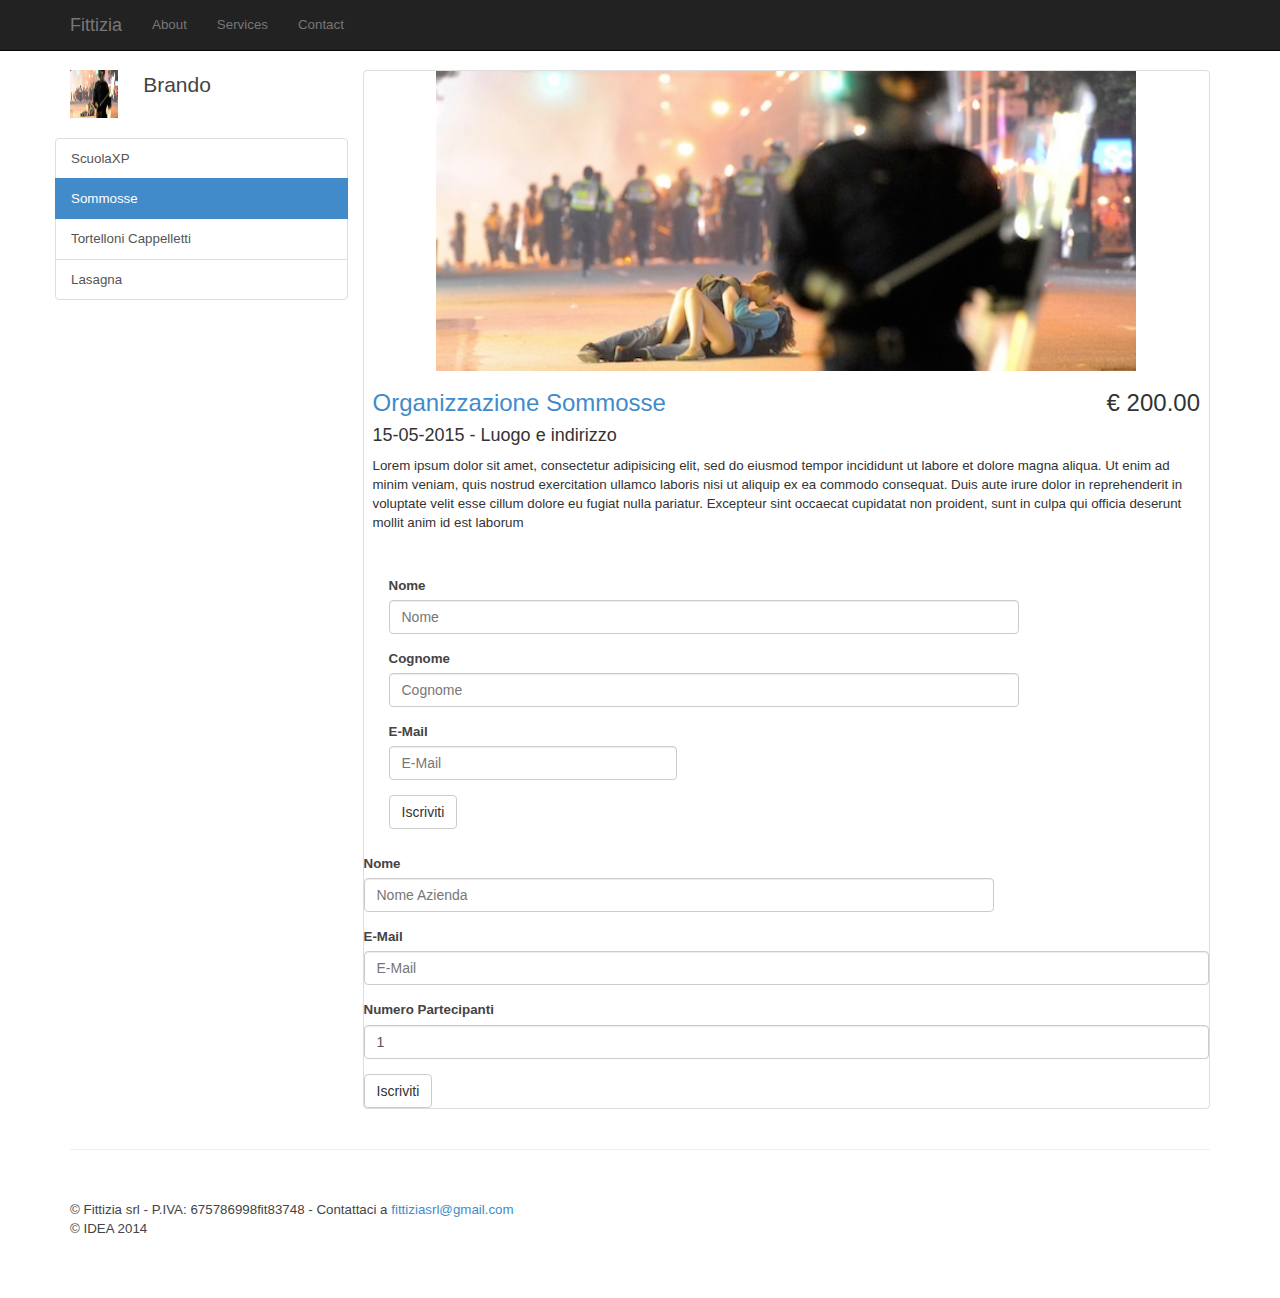
<file: src/main/webapp/sommosse.html>
﻿<!DOCTYPE html>
<html lang="en">
<head>
    <meta charset="utf-8">
    <meta http-equiv="X-UA-Compatible" content="IE=edge">
    <meta name="viewport" content="width=device-width, initial-scale=1">
    <meta name="description" content="">
    <meta name="author" content="">
    <title>Sommosse</title>
    <link href="stylesheets/bootstrap.css" rel="stylesheet" />
    <link href="stylesheets/details-style.css" rel="stylesheet" />
    <link href="stylesheets/style.css" rel="stylesheet" />
    
    <script src="javascripts/lib/jquery.js"></script>
    <!-- HTML5 Shim and Respond.js IE8 support of HTML5 elements and media queries -->
    <!-- WARNING: Respond.js doesn't work if you view the page via file:// -->
    <!--[if lt IE 9]>
        <script src="https://oss.maxcdn.com/libs/html5shiv/3.7.0/html5shiv.js"></script>
        <script src="https://oss.maxcdn.com/libs/respond.js/1.4.2/respond.min.js"></script>
    <![endif]-->
    <script src="javascripts/lib/bootstrap.js"></script>
    <script src="javascripts/lib/utils.js"></script>

    <script src="javascripts/config.js"></script>
    <script src="javascripts/data-services.js"></script>
    <script src="javascripts/lib/knockout.js"></script>
    <script src="javascripts/iscrizione.js"></script>

    <script>
        $(window).load(function () {
            app = new Subscription.App(Config);
            app.init('Sommosse');
        })

    </script>
<!-- HTML5 Shim and Respond.js IE8 support of HTML5 elements and media queries -->
    <!-- WARNING: Respond.js doesn't work if you view the page via file:// -->
    <!--[if lt IE 9]>
        <script src="https://oss.maxcdn.com/libs/html5shiv/3.7.0/html5shiv.js"></script>
        <script src="https://oss.maxcdn.com/libs/respond.js/1.4.2/respond.min.js"></script>
    <![endif]-->
    
</head>
<body>

    <script type="text/html" id="private-subscription-form">
        <form>
            <div class="form-group">
                <label>Nome</label>
                <input type="text" data-bind="value: privateAttendant.name" class="form-control" id="text-name" placeholder="Nome" />
            </div>
            <div class="form-group">
                <label>Cognome</label>
                <input type="text" class="form-control" data-bind="value: privateAttendant.surname" placeholder="Cognome">
            </div>
            <div class="form-group">
                <label>E-Mail</label>
                <input type="email" class="form-control" data-bind="value: privateAttendant.email" placeholder="E-Mail">
            </div>
            <button data-bind="click: sendPrivateSubscription" type="button" class="btn btn-default">Iscriviti</button>
        </form>
    </script>
    <script type="text/html" id="company-subscription-form">
		<div class="form-group">
			<label>Nome</label>
            <input type="text" data-bind="value: companyAttendant.name" class="form-control" id="text-name" placeholder="Nome Azienda" />
        </div>
		<div class="form-group">
                <label>E-Mail</label>
                <input type="email" class="form-control" data-bind="value: companyAttendant.email" placeholder="E-Mail">
        </div>
		<div class="form-group">
        	<label>Numero Partecipanti</label>
            <input type="number" class="form-control" data-bind="value: companyAttendant.attendandsNumber" placeholder="1">
		</div>
        <button data-bind="click: sendCompanySubscription" type="button" class="btn btn-default">Iscriviti</button>
	</script>

    <!-- Navigation -->
    <nav class="navbar navbar-inverse navbar-fixed-top" role="navigation">
        <div class="container">
            <!-- Brand and toggle get grouped for better mobile display -->
            <div class="navbar-header">
                <button type="button" class="navbar-toggle" data-toggle="collapse" data-target="#bs-example-navbar-collapse-1">
                    <span class="sr-only">Toggle navigation</span>
                    <span class="icon-bar"></span>
                    <span class="icon-bar"></span>
                    <span class="icon-bar"></span>
                </button>
                <a class="navbar-brand" href="index.html">Fittizia</a>
            </div>
            <!-- Collect the nav links, forms, and other content for toggling -->
            <div class="collapse navbar-collapse" id="bs-example-navbar-collapse-1">
                <ul class="nav navbar-nav">
                    <li>
                        <a href="#">About</a>
                    </li>
                    <li>
                        <a href="#">Services</a>
                    </li>
                    <li>
                        <a href="#">Contact</a>
                    </li>
                </ul>
            </div>
            <!-- /.navbar-collapse -->
        </div>
        <!-- /.container -->
    </nav>
    <!-- Page Content -->
    <div class="container">
        <div class="row">
            <div class="col-md-3">
                <div class="row">
                    <div class="col-md-3">
                        <img height="48" width="48" src="images/sommossa.jpg" />
                    </div>
                    <div class="col-md-3">
                        <p class="lead">Brando</p>
                        <br />
                    </div>
                </div>
                <div class="row">
                    <div class="list-group">
                        <a href="scuolaxp.html" class="list-group-item">ScuolaXP</a>
                        <a href="#" class="list-group-item active">Sommosse </a>
                        <a href="tortelloni.html" class="list-group-item ">Tortelloni Cappelletti </a>
                        <a href="lasagna.html" class="list-group-item">Lasagna</a>
                    </div>
                </div>

            </div>
            <div class="col-md-9">
                <div class="thumbnail">
                    <img class="img-responsive" width="800" height="300" src="images/sommossa.jpg" alt="">
                    <div class="caption-full">
                        <h3 class="pull-right">€ 200.00</h3>
                        <h3> <a href="#">Organizzazione Sommosse</a> </h3>

                        <h4> 15-05-2015 - Luogo e indirizzo</h4>


                        <p>Lorem ipsum dolor sit amet, consectetur adipisicing elit, sed do eiusmod tempor incididunt ut labore et dolore magna aliqua. Ut enim ad minim veniam, quis nostrud exercitation ullamco laboris nisi ut aliquip ex ea commodo consequat. Duis aute irure dolor in reprehenderit in voluptate velit esse cillum dolore eu fugiat nulla pariatur. Excepteur sint occaecat cupidatat non proident, sunt in culpa qui officia deserunt mollit anim id est laborum</p>
                    </div>
                    <div id="private-subscription" data-bind="template: {name: 'private-subscription-form'}" style="width:40%"></div>
               		<div id="company-subscription" data-bind="template: {name: 'company-subscription-form'}"> </div>
                </div>                
                </div>
            </div>
        </div>
        <!-- /.container -->
        <div class="container">
            <hr>
            <!-- Footer -->
            <footer>
                <div class="row">
                    <div class="col-lg-12">
                        <p>&copy; Fittizia srl - P.IVA: 675786998fit83748 - Contattaci a <a href="mailto:fittiziasrl@gmail.com">fittiziasrl@gmail.com</a><br />&copy; IDEA 2014</p>
                    </div>
                </div>
            </footer>
        </div>
        <!-- /.container -->

</body>
</html>
</file>
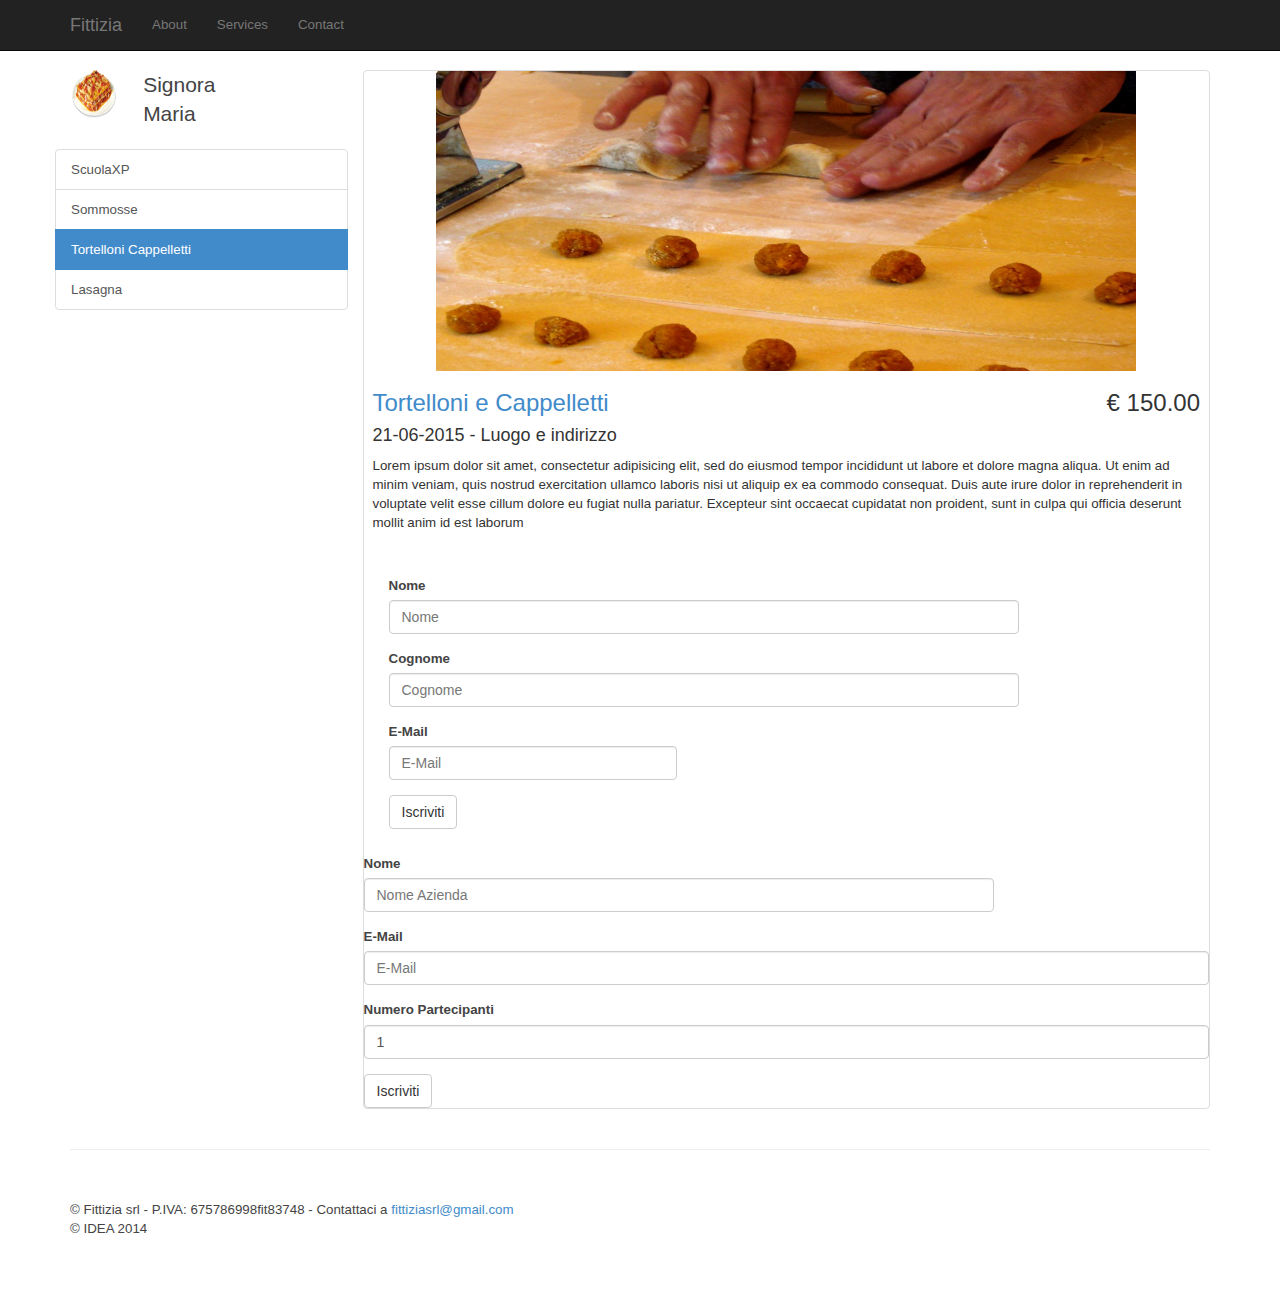
<file: src/main/webapp/tortelloni.html>
﻿<!DOCTYPE html>
<html lang="en">
<head>
    <meta charset="utf-8">
    <meta http-equiv="X-UA-Compatible" content="IE=edge">
    <meta name="viewport" content="width=device-width, initial-scale=1">
    <meta name="description" content="">
    <meta name="author" content="">
    <title>ScuolaXP</title>
    <link href="stylesheets/bootstrap.css" rel="stylesheet" />
    <link href="stylesheets/details-style.css" rel="stylesheet" />
    <link href="stylesheets/style.css" rel="stylesheet" />
     
    <script src="javascripts/lib/jquery.js"></script>
    <script src="javascripts/lib/bootstrap.js"></script>
    <script src="javascripts/lib/utils.js"></script>

    <!-- HTML5 Shim and Respond.js IE8 support of HTML5 elements and media queries -->
    <!-- WARNING: Respond.js doesn't work if you view the page via file:// -->
    <!--[if lt IE 9]>
        <script src="https://oss.maxcdn.com/libs/html5shiv/3.7.0/html5shiv.js"></script>
        <script src="https://oss.maxcdn.com/libs/respond.js/1.4.2/respond.min.js"></script>
    <![endif]-->


    <script src="javascripts/config.js"></script>
    <script src="javascripts/data-services.js"></script>
    <script src="javascripts/lib/knockout.js"></script>
    <script src="javascripts/iscrizione.js"></script>


    <script>
        $(window).load(function () {
            app = new Subscription.App(Config);
            app.init('Tortelloni');
        })

    </script>
	<!-- HTML5 Shim and Respond.js IE8 support of HTML5 elements and media queries -->
    <!-- WARNING: Respond.js doesn't work if you view the page via file:// -->
    <!--[if lt IE 9]>
        <script src="https://oss.maxcdn.com/libs/html5shiv/3.7.0/html5shiv.js"></script>
        <script src="https://oss.maxcdn.com/libs/respond.js/1.4.2/respond.min.js"></script>
    <![endif]-->
</head>
<body>

    <script type="text/html" id="private-subscription-form">
        <form>
            <div class="form-group">
                <label>Nome</label>
                <input type="text" data-bind="value: privateAttendant.name" class="form-control" id="text-name" placeholder="Nome" />
            </div>
            <div class="form-group">
                <label>Cognome</label>
                <input type="text" class="form-control" data-bind="value: privateAttendant.surname" placeholder="Cognome">
            </div>
            <div class="form-group">
                <label>E-Mail</label>
                <input type="email" class="form-control" data-bind="value: privateAttendant.email" placeholder="E-Mail">
            </div>
            <button data-bind="click: sendPrivateSubscription" type="button" class="btn btn-default">Iscriviti</button>
        </form>
    </script>
    <script type="text/html" id="company-subscription-form">
		<div class="form-group">
			<label>Nome</label>
            <input type="text" data-bind="value: companyAttendant.name" class="form-control" id="text-name" placeholder="Nome Azienda" />
        </div>
		<div class="form-group">
                <label>E-Mail</label>
                <input type="email" class="form-control" data-bind="value: companyAttendant.email" placeholder="E-Mail">
        </div>
		<div class="form-group">
        	<label>Numero Partecipanti</label>
            <input type="number" class="form-control" data-bind="value: companyAttendant.attendandsNumber" placeholder="1">
		</div>
        <button data-bind="click: sendCompanySubscription" type="button" class="btn btn-default">Iscriviti</button>
	</script>

    <!-- Navigation -->
    <nav class="navbar navbar-inverse navbar-fixed-top" role="navigation">
        <div class="container">
            <!-- Brand and toggle get grouped for better mobile display -->
            <div class="navbar-header">
                <button type="button" class="navbar-toggle" data-toggle="collapse" data-target="#bs-example-navbar-collapse-1">
                    <span class="sr-only">Toggle navigation</span>
                    <span class="icon-bar"></span>
                    <span class="icon-bar"></span>
                    <span class="icon-bar"></span>
                </button>
                <a class="navbar-brand" href="index.html">Fittizia</a>
            </div>
            <!-- Collect the nav links, forms, and other content for toggling -->
            <div class="collapse navbar-collapse" id="bs-example-navbar-collapse-1">
                <ul class="nav navbar-nav">
                    <li>
                        <a href="#">About</a>
                    </li>
                    <li>
                        <a href="#">Services</a>
                    </li>
                    <li>
                        <a href="#">Contact</a>
                    </li>
                </ul>
            </div>
            <!-- /.navbar-collapse -->
        </div>
        <!-- /.container -->
    </nav>
    <!-- Page Content -->
    <div class="container">
        <div class="row">
            <div class="col-md-3">
                <div class="row">
                    <div class="col-md-3">
                        <img height="48" width="48" src="images/lasagne.jpg" />
                    </div>
                    <div class="col-md-3">
                        <p class="lead">Signora Maria</p>
                    </div>
                </div>
                <div class="row">
                    <div class="list-group">
                        <a href="scuolaxp.html" class="list-group-item">ScuolaXP</a>
                        <a href="sommosse.html" class="list-group-item">Sommosse </a>
                        <a href="#" class="list-group-item active">Tortelloni Cappelletti </a>
                        <a href="lasagna.html" class="list-group-item">Lasagna</a>
                    </div>
                </div>

            </div>
            <div class="col-md-9">
                <div class="thumbnail">
                    <img class="img-responsive" width="800" height="300" src="images/cappelletti.jpg" alt="">
                    <div class="caption-full">
                        <h3 class="pull-right">€ 150.00</h3>
                        <h3> <a href="#">Tortelloni e Cappelletti</a> </h3>

                        <h4> 21-06-2015 - Luogo e indirizzo</h4>


                        <p>Lorem ipsum dolor sit amet, consectetur adipisicing elit, sed do eiusmod tempor incididunt ut labore et dolore magna aliqua. Ut enim ad minim veniam, quis nostrud exercitation ullamco laboris nisi ut aliquip ex ea commodo consequat. Duis aute irure dolor in reprehenderit in voluptate velit esse cillum dolore eu fugiat nulla pariatur. Excepteur sint occaecat cupidatat non proident, sunt in culpa qui officia deserunt mollit anim id est laborum</p>
                    </div>

                    <div id="private-subscription" data-bind="template: {name: 'private-subscription-form'}" style="width:40%"></div>
               		<div id="company-subscription" data-bind="template: {name: 'company-subscription-form'}"> </div>
                </div>
                </div>
            </div>
        </div>
        <!-- /.container -->
        <div class="container">
            <hr>
            <!-- Footer -->
            <footer>
                <div class="row">
                    <div class="col-lg-12">
                        <p>&copy; Fittizia srl - P.IVA: 675786998fit83748 - Contattaci a <a href="mailto:fittiziasrl@gmail.com">fittiziasrl@gmail.com</a><br />&copy; IDEA 2014</p>
                    </div>
                </div>
            </footer>
        </div>
        <!-- /.container -->

</body>
</html>
</file>
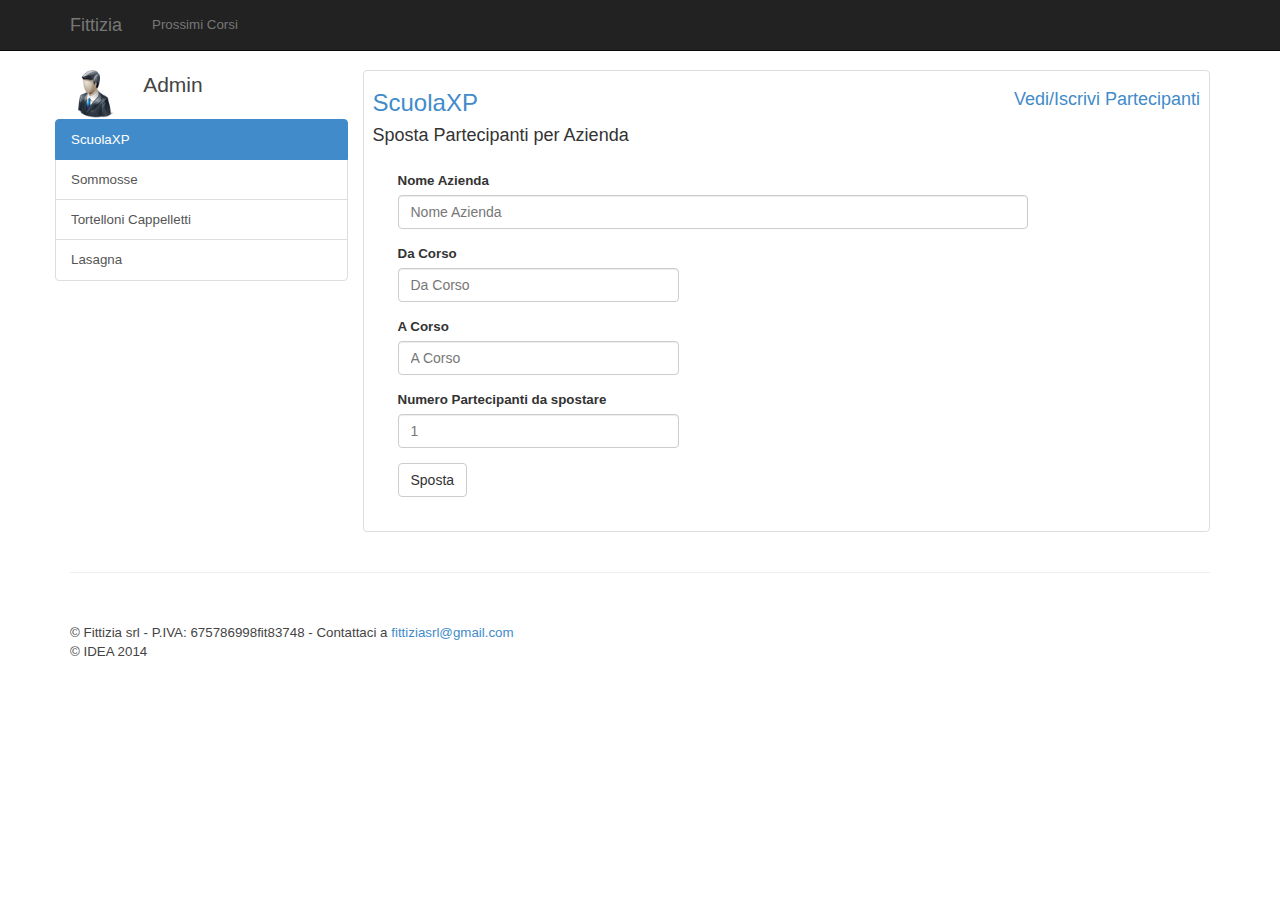
<file: src/main/webapp/admin/scuolaxp_modifica.html>
﻿<!DOCTYPE html>
<html lang="en">
<head>
    <meta charset="utf-8">
    <meta http-equiv="X-UA-Compatible" content="IE=edge">
    <meta name="viewport" content="width=device-width, initial-scale=1">
    <meta name="description" content="">
    <meta name="author" content="">
    <title>Admin - ScuolaXP</title>
    <link href="../stylesheets/bootstrap.css" rel="stylesheet" />
    <link href="../stylesheets/details-style.css" rel="stylesheet" />
    <link href="../stylesheets/style.css" rel="stylesheet" />
    <script src="../javascripts/lib/jquery.js"></script>
    <script src="../javascripts/lib/bootstrap.js"></script>

    <script src="../javascripts/lib/utils.js"></script>
    <script src="../javascripts/lib/knockout.js"></script>
    <script src="../javascripts/data-services.js"></script>
    <script src="../javascripts/config.js"></script>

    <script>
        function ViewModel(){
            this.nome = ko.observable('');
            this.idCorsoDa = ko.observable('');
            this.idCorsoA = ko.observable('');
            this.numeroPartecipanti = ko.observable('');
            
            this.changeCourse = function() {
                var client = new UserClient(Config.serviceAddress);
                client.changeCourse(this.nome, this.idCorsoDa, this.idCorsoA, this.numeroPartecipanti)
                    .done(function(result){
                    alert('Ok');
                    })
                    .fail(function(error){
                    alert('Nope');
                    });
            }
        }
        $(window).load(function () {
            ko.applyBindings(new ViewModel());
        })
        
    </script>
    <!-- HTML5 Shim and Respond.js IE8 support of HTML5 elements and media queries -->
    <!-- WARNING: Respond.js doesn't work if you view the page via file:// -->
    <!--[if lt IE 9]>
        <script src="https://oss.maxcdn.com/libs/html5shiv/3.7.0/html5shiv.js"></script>
        <script src="https://oss.maxcdn.com/libs/respond.js/1.4.2/respond.min.js"></script>
    <![endif]-->
</head>
<body>
    
    <script type="text/html" id="move-form">
        <form>
            <div class="form-group">
                <label>Nome Azienda</label>
                <input type="text" data-bind="value: nome" class="form-control" id="text-name" placeholder="Nome Azienda" />
            </div>
            <div class="form-group">
                <label>Da Corso</label>
                <input type="email" class="form-control" data-bind="value: idCorsoDa" placeholder="Da Corso">
            </div>
            <div class="form-group">
                <label>A Corso</label>
                <input type="email" class="form-control" data-bind="value: idCorsoA" placeholder="A Corso">
            </div>
            <div class="form-group">
                <label>Numero Partecipanti da spostare</label>
                <input type="number" class="form-control" data-bind="value: numeroPartecipanti" placeholder="1">
            </div>
            <button data-bind="click: changeCourse" type="button" class="btn btn-default">Sposta</button>
        </form>
    </script>

    <!-- Navigation -->
    <nav class="navbar navbar-inverse navbar-fixed-top" role="navigation">
        <div class="container">
            <!-- Brand and toggle get grouped for better mobile display -->
            <div class="navbar-header">
                <button type="button" class="navbar-toggle" data-toggle="collapse" data-target="#bs-example-navbar-collapse-1">
                    <span class="sr-only">Toggle navigation</span>
                    <span class="icon-bar"></span>
                    <span class="icon-bar"></span>
                    <span class="icon-bar"></span>
                </button>
                <a class="navbar-brand" href="../index.html">Fittizia</a>
            </div>
            <!-- Collect the nav links, forms, and other content for toggling -->
            <div class="collapse navbar-collapse" id="bs-example-navbar-collapse-1">
                <ul class="nav navbar-nav">
                    <li>
                        <a href="../elencocorsi.html">Prossimi Corsi</a>
                    </li>
                </ul>
            </div>
            <!-- /.navbar-collapse -->
        </div>
        <!-- /.container -->
    </nav>
    <!-- Page Content -->
    <div class="container">
        <div class="row">
            <div class="col-md-3">
                <div class="row">
                    <div class="col-md-3">
                        <img height="48" width="48" src="../images/admin.png" />
                    </div>
                    <div class="col-md-3">
                        <p class="lead">Admin</p>
                    </div>
                </div>
                <div class="row">
                    <div class="list-group">
                        <a href="#" class="list-group-item active">ScuolaXP</a>
                        <a href="sommosse.html" class="list-group-item">Sommosse </a>
                        <a href="tortelloni.html" class="list-group-item">Tortelloni Cappelletti </a>
                        <a href="lasagna.html" class="list-group-item">Lasagna</a>
                    </div>
                </div>

            </div>
            <div class="col-md-9">
                <div class="thumbnail">
                    <div class="caption-full">
                        <h4 class="pull-right"><a href="scuolaxp.html">Vedi/Iscrivi Partecipanti</a></h4>
                        <h3> <a href="#">ScuolaXP</a> </h3>

                        <h4> Sposta Partecipanti per Azienda</h4>

                        <div id="user-component" data-bind="template: {name: 'move-form'}" style="width:40%"></div>
                        
                    </div>

                    
                </div>

            </div>
        </div>
    </div>
    <!-- /.container -->
    <div class="container">
        <hr>
        <!-- Footer -->
        <footer>
            <div class="row">
                <div class="col-lg-12">
                    <p>&copy; Fittizia srl - P.IVA: 675786998fit83748 - Contattaci a <a href="mailto:fittiziasrl@gmail.com">fittiziasrl@gmail.com</a><br />&copy; IDEA 2014</p>
                </div>
            </div>
        </footer>
    </div>
    <!-- /.container -->

</body>
</html>
</file>
<file: src/main/webapp/stylesheets/style.css>
body {
  font-family: arial, sans-serif;
  font-size: 10pt;
  color: #444;
}

#content {
  width: 50em;
  margin: 0px auto;
}

.field_with_errors {
  background: pink;
}

.deleted {
  text-decoration: line-through;
}

input[type="text"] {
  width: 45em;
}

img.img-responsive {
  width: 700px;
  height: 300px;
}

div.data {
  font-size: 12pt;
  font-weight: bold;
  padding: 5px;
}

div.docente {
  font-size: 12pt;
  font-style: italic;
  padding: 5px;
  padding-bottom: 25px;
}

div.current {
  background-color: #ddd;
  padding: 10px;
  border-radius: 5px;
}

form {
  margin: 25px;
}
</file>
<file: src/main/webapp/stylesheets/business-frontpage.css>
/*!
 * Start Bootstrap - Business Frontpage HTML Template (http://startbootstrap.com)
 * Code licensed under the Apache License v2.0.
 * For details, see http://www.apache.org/licenses/LICENSE-2.0.
 */

body {
    padding-top: 50px; /* Required padding for .navbar-fixed-top. Remove if using .navbar-static-top. Change if height of navigation changes. */
}

/* Header Image Background - Change the URL below to your image path (example: ../images/background.jpg) */

.business-header {
    height: 400px;
    background: url('../images/fitt.png') center center no-repeat scroll;
    -webkit-background-size: cover;
    -moz-background-size: cover;
    background-size: cover;
    -o-background-size: cover;
}

/* Customize the text color and shadow color and to optimize text legibility. */

.tagline {
    text-shadow: 0 0 10px #000;
    color: #000;
}

.img-center {
    margin: 0 auto;
}

footer {
    margin: 50px 0;
}

.img-circle {
  height: 240px;
}
</file>
<file: src/main/webapp/stylesheets/details-style.css>
﻿/*!
 * Start Bootstrap - Shop Item HTML Template (http://startbootstrap.com)
 * Code licensed under the Apache License v2.0.
 * For details, see http://www.apache.org/licenses/LICENSE-2.0.
 */

body {
    padding-top: 70px; /* Required padding for .navbar-fixed-top. Remove if using .navbar-static-top. Change if height of navigation changes. */
}

.thumbnail img {
    width: 100%;
}

.ratings {
    padding-right: 10px;
    padding-left: 10px;
    color: #d17581;
}

.thumbnail {
    padding: 0;
}

.thumbnail .caption-full {
    padding: 9px;
    color: #333;
}

footer {
    margin: 50px 0;
}
</file>
<file: src/main/webapp/stylesheets/1-col-portfolio.css>
/*!
 * Start Bootstrap - 1 Col Portfolio HTML Template (http://startbootstrap.com)
 * Code licensed under the Apache License v2.0.
 * For details, see http://www.apache.org/licenses/LICENSE-2.0.
 */

body {
    padding-top: 70px; /* Required padding for .navbar-fixed-top. Remove if using .navbar-static-top. Change if height of navigation changes. */
}

footer {
    margin: 50px 0;
}
</file>
